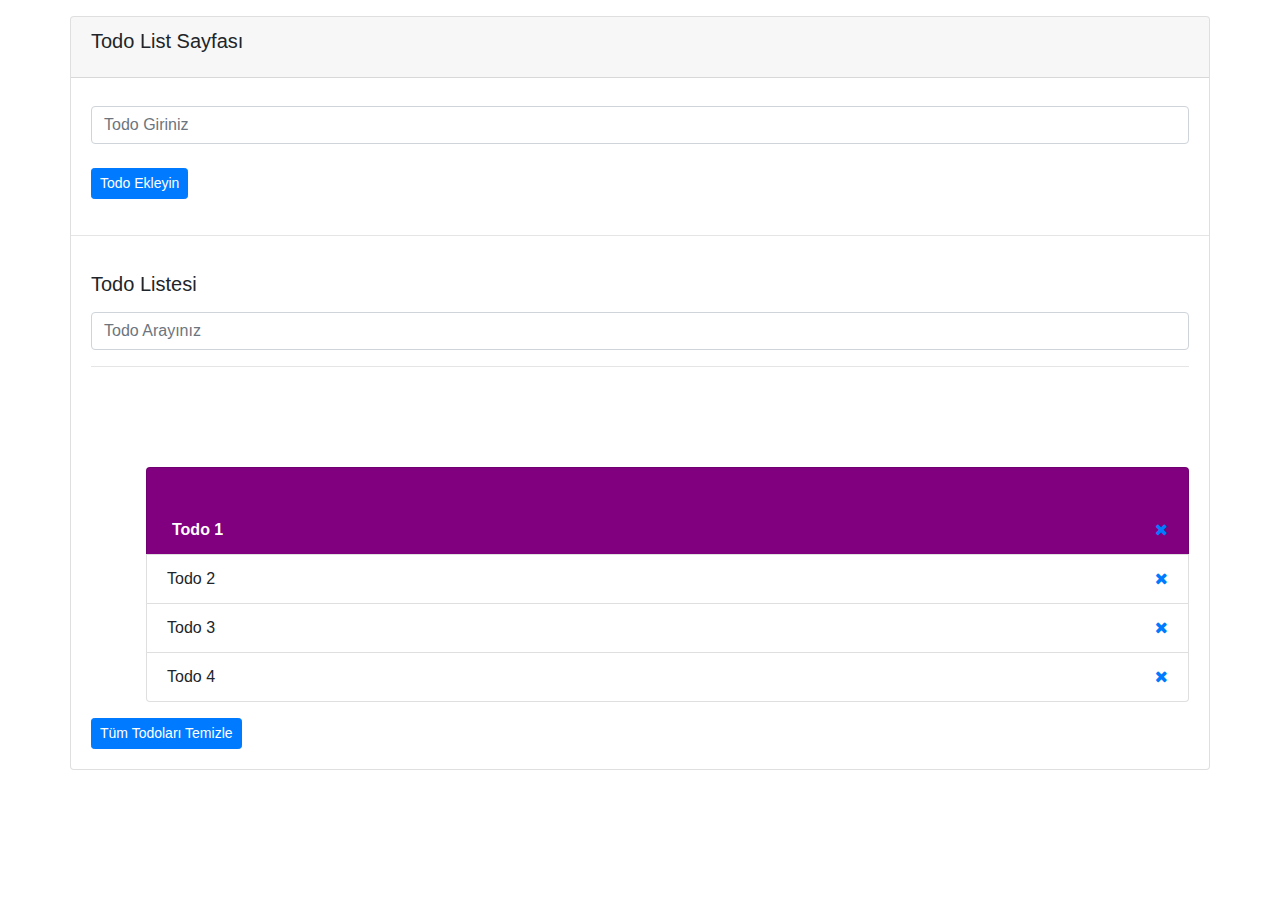
<file: 10.Style Özelliği Kullanımı/index.html>
<!DOCTYPE html>
<html lang="en">
<head>
    <meta charset="UTF-8">
    <meta http-equiv="X-UA-Compatible" content="IE=edge">
    <meta name="viewport" content="width=device-width, initial-scale=1.0">
    <link rel="stylesheet" href="https://stackpath.bootstrapcdn.com/font-awesome/4.7.0/css/font-awesome.min.css">
    <link rel="stylesheet" href="https://maxcdn.bootstrapcdn.com/bootstrap/4.0.0/css/bootstrap.min.css" integrity="sha384-Gn5384xqQ1aoWXA+058RXPxPg6fy4IWvTNh0E263XmFcJlSAwiGgFAW/dAiS6JXm" crossorigin="anonymous">
    
    <title>Todo List Projesi</title>
</head>
<body>

    <div class="container">
        <div class="row">
            <div class="card w-100 mt-3">
                <div class="card-header">
                    <h5 class="card-title">Todo List Sayfası </h5>
                </div>
                <div class="card-body">
                    <form id="todoAddForm mt-2">
                        <input type="text" class="form-control mt-2" id="todoName" aria-describedby="todo" placeholder="Todo Giriniz">
                    
                        <button id="todoAddButton" type="submit"  class="btn btn-primary mt-4 btn-sm">Todo Ekleyin</button>
                    </form>
                </div>

                <hr/>

                <div class="card-body">
                    <h5 class="card-title">Todo Listesi</h5>
                    <form name="form2" id="todoListForm">
                        <input id="todoSearch" type="text" class="form-control mt-3" placeholder="Todo Arayınız">
                        <hr/>
                    </form>

                    <ul class="list-group">
                        <li class="list-group-item d-flex justify-content-between">Todo 1
                            <a href="#" class="delete-item">
                                <i class="fa fa-remove"></i>
                            </a>
                        </li>
                        <li class="list-group-item d-flex justify-content-between">Todo 2
                            <a href="#" class="delete-item">
                                <i class="fa fa-remove"></i>
                            </a>
                        </li>
                        <li class="list-group-item d-flex justify-content-between">Todo 3
                            <a href="#" class="delete-item">
                                <i class="fa fa-remove"></i>
                            </a>
                        </li>
                        <li class="list-group-item d-flex justify-content-between">Todo 4
                            <a href="#" class="delete-item">
                                <i class="fa fa-remove"></i>
                            </a>
                        </li>
                      </ul>

                      <a href="#" id="todoClearButton"  class="btn btn-primary btn-sm mt-3">Tüm Todoları Temizle</a>
                </div>
            </div>
        </div>
    </div>
    



    <script src="https://code.jquery.com/jquery-3.2.1.slim.min.js" integrity="sha384-KJ3o2DKtIkvYIK3UENzmM7KCkRr/rE9/Qpg6aAZGJwFDMVNA/GpGFF93hXpG5KkN" crossorigin="anonymous"></script>
    <script src="https://cdnjs.cloudflare.com/ajax/libs/popper.js/1.12.9/umd/popper.min.js" integrity="sha384-ApNbgh9B+Y1QKtv3Rn7W3mgPxhU9K/ScQsAP7hUibX39j7fakFPskvXusvfa0b4Q" crossorigin="anonymous"></script>
    <script src="https://maxcdn.bootstrapcdn.com/bootstrap/4.0.0/js/bootstrap.min.js" integrity="sha384-JZR6Spejh4U02d8jOt6vLEHfe/JQGiRRSQQxSfFWpi1MquVdAyjUar5+76PVCmYl" crossorigin="anonymous"></script>
    <script src="app.js"></script>
</body>
</html>
</file>
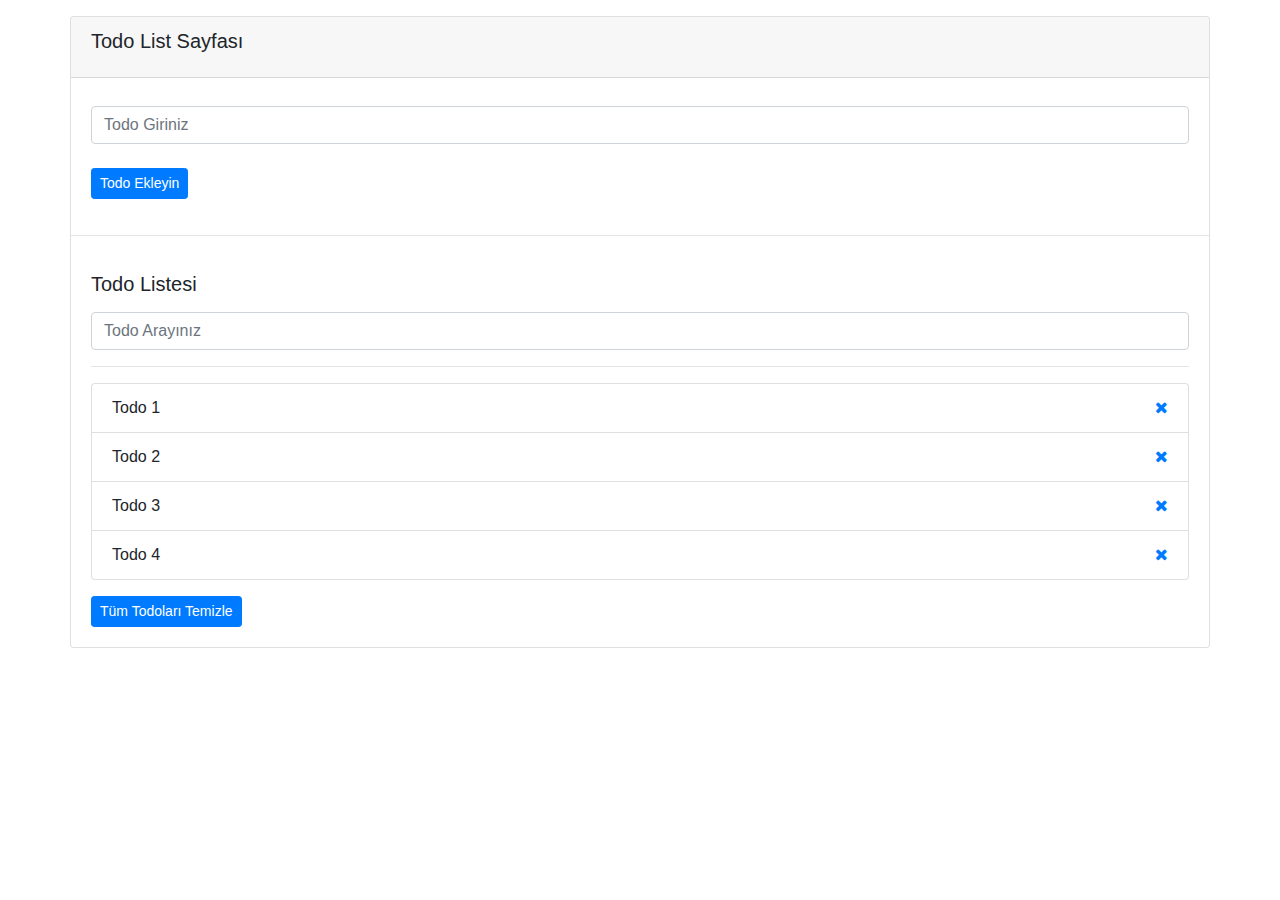
<file: 15.Events(Olaylar)/index.html>
<!DOCTYPE html>
<html lang="en">
<head>
    <meta charset="UTF-8">
    <meta http-equiv="X-UA-Compatible" content="IE=edge">
    <meta name="viewport" content="width=device-width, initial-scale=1.0">
    <link rel="stylesheet" href="https://stackpath.bootstrapcdn.com/font-awesome/4.7.0/css/font-awesome.min.css">
    <link rel="stylesheet" href="https://maxcdn.bootstrapcdn.com/bootstrap/4.0.0/css/bootstrap.min.css" integrity="sha384-Gn5384xqQ1aoWXA+058RXPxPg6fy4IWvTNh0E263XmFcJlSAwiGgFAW/dAiS6JXm" crossorigin="anonymous">
    
    <title>Todo List Projesi</title>
</head>
<body>

    <div class="container">
        <div class="row">
            <div class="card w-100 mt-3">
                <div class="card-header">
                    <h5 class="card-title">Todo List Sayfası </h5>
                </div>
                <div class="card-body">
                    <form id="todoAddForm mt-2">
                        <input type="text" class="form-control mt-2" id="todoName" aria-describedby="todo" placeholder="Todo Giriniz">
                    
                        <button id="todoAddButton" type="submit"  class="btn btn-primary mt-4 btn-sm">Todo Ekleyin</button>
                    </form>
                </div>

                <hr/>

                <div class="card-body">
                    <h5 class="card-title">Todo Listesi</h5>
                    <form name="form2" id="todoListForm">
                        <input id="todoSearch" type="text" class="form-control mt-3" placeholder="Todo Arayınız">
                        <hr/>
                    </form>

                    <ul class="list-group">
                        <li class="list-group-item d-flex justify-content-between">Todo 1
                            <a href="#" class="delete-item">
                                <i class="fa fa-remove"></i>
                            </a>
                        </li>
                        <li class="list-group-item d-flex justify-content-between">Todo 2
                            <a href="#" class="delete-item">
                                <i class="fa fa-remove"></i>
                            </a>
                        </li>
                        <li class="list-group-item d-flex justify-content-between">Todo 3
                            <a href="#" class="delete-item">
                                <i class="fa fa-remove"></i>
                            </a>
                        </li>
                        <li class="list-group-item d-flex justify-content-between">Todo 4
                            <a href="#" class="delete-item">
                                <i class="fa fa-remove"></i>
                            </a>
                        </li>
                      </ul>

                      <!-- <a href="#"  onclick="this.textContent='Duhan İlgün'"
                      id="todoClearButton"  class="btn btn-primary btn-sm mt-3">Tüm Todoları Temizle</a> -->
                      <!-- <a href="#"  onclick="document.querySelector('.card-title').textContent='Todo Başlığı Değişti'"
                      id="todoClearButton"  class="btn btn-primary btn-sm mt-3">Tüm Todoları Temizle</a> -->

                      <a href="#"  
                      id="todoClearButton"  class="btn btn-primary btn-sm mt-3">Tüm Todoları Temizle</a>
                </div>
            </div>
        </div>
    </div>
    



    <script src="https://code.jquery.com/jquery-3.2.1.slim.min.js" integrity="sha384-KJ3o2DKtIkvYIK3UENzmM7KCkRr/rE9/Qpg6aAZGJwFDMVNA/GpGFF93hXpG5KkN" crossorigin="anonymous"></script>
    <script src="https://cdnjs.cloudflare.com/ajax/libs/popper.js/1.12.9/umd/popper.min.js" integrity="sha384-ApNbgh9B+Y1QKtv3Rn7W3mgPxhU9K/ScQsAP7hUibX39j7fakFPskvXusvfa0b4Q" crossorigin="anonymous"></script>
    <script src="https://maxcdn.bootstrapcdn.com/bootstrap/4.0.0/js/bootstrap.min.js" integrity="sha384-JZR6Spejh4U02d8jOt6vLEHfe/JQGiRRSQQxSfFWpi1MquVdAyjUar5+76PVCmYl" crossorigin="anonymous"></script>
    <script src="app.js"></script>
</body>
</html>
</file>
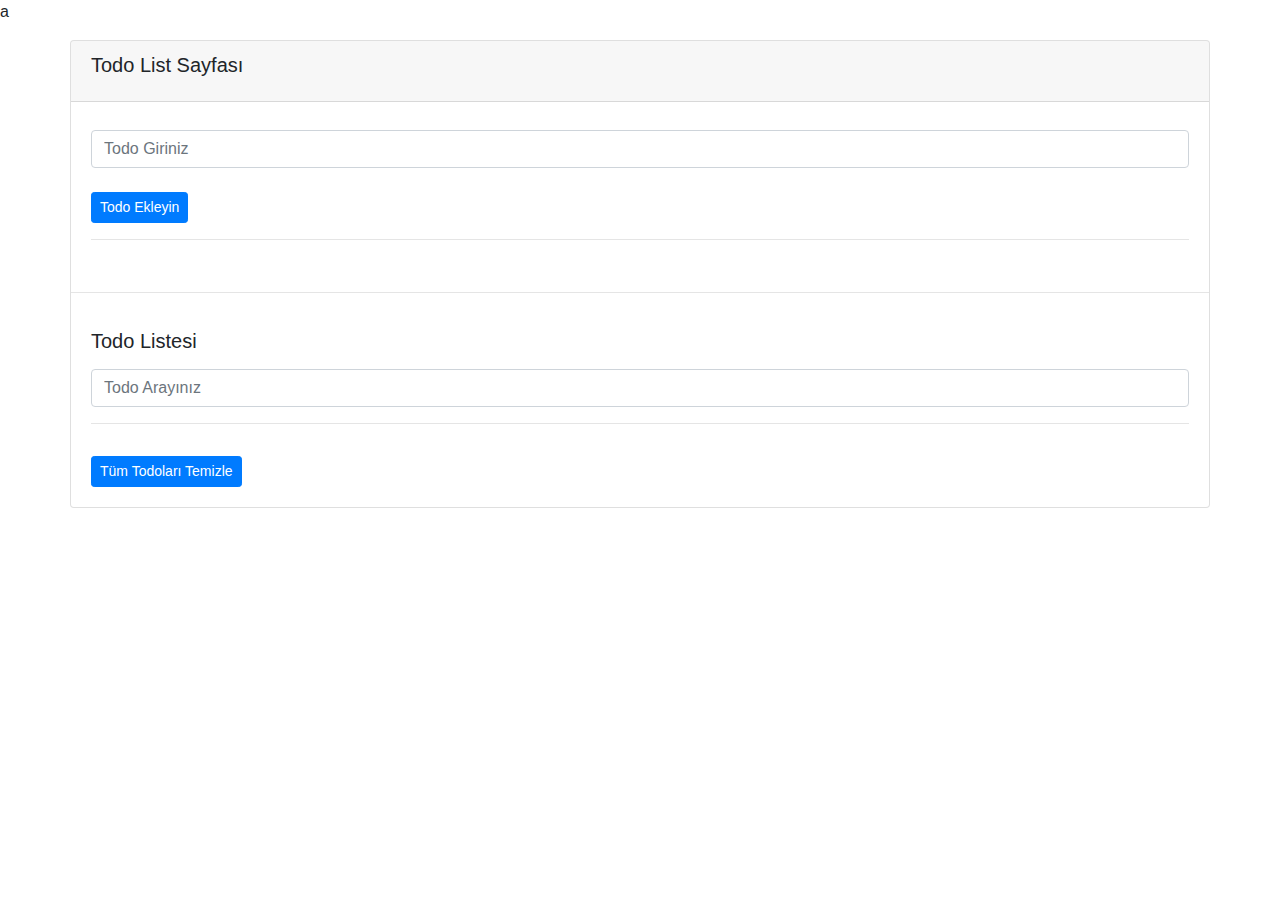
<file: 20.TodoList Projesi Kapsamlı/index.html>
a<!DOCTYPE html>
<html lang="en">

<head>
    <meta charset="UTF-8">
    <meta http-equiv="X-UA-Compatible" content="IE=edge">
    <meta name="viewport" content="width=device-width, initial-scale=1.0">
    <link rel="stylesheet" href="https://stackpath.bootstrapcdn.com/font-awesome/4.7.0/css/font-awesome.min.css">
    <link rel="stylesheet" href="https://maxcdn.bootstrapcdn.com/bootstrap/4.0.0/css/bootstrap.min.css"
        integrity="sha384-Gn5384xqQ1aoWXA+058RXPxPg6fy4IWvTNh0E263XmFcJlSAwiGgFAW/dAiS6JXm" crossorigin="anonymous">

    <title>İnput Eventlari</title>
</head>

<body>

    <div class="container">
        <div class="row">
            <div class="card w-100 mt-3">
                <div class="card-header">
                    <h5 class="card-title">Todo List Sayfası </h5>
                </div>
                <div class="card-body">
                    <form id="todoAddForm" class="mt-2">
                        <input type="text" class="form-control mt-2" id="todoName" aria-describedby="todo"
                            placeholder="Todo Giriniz">

                        <button id="todoAddButton" type="submit" class="btn btn-primary mt-4 btn-sm">
                            Todo Ekleyin</button>
                    </form>

                    <!-- <div class="alert alert-warning" role="alert">
                        This is a warning alert-check it out!

                    </div> -->
                   
                    <hr>

                </div>

                <hr />

                <div class="card-body">
                    <h5 class="card-title">Todo Listesi</h5>
                    <form name="form2" id="todoListForm">
                        <input id="todoSearch" type="text" class="form-control mt-3" placeholder="Todo Arayınız">
                        <hr />
                    </form>

                    <ul class="list-group">
                        <!--
                        <li class="list-group-item d-flex justify-content-between">Todo 1
                            <a href="#" class="delete-item">
                                <i class="fa fa-remove"></i>
                            </a>
                        </li>
                    -->
                      </ul>

                        <a href="#" id="clearButton" class="btn btn-primary btn-sm mt-3">Tüm Todoları Temizle</a>
                </div>
            </div>
        </div>
    </div>



    <script src="https://code.jquery.com/jquery-3.2.1.slim.min.js"
        integrity="sha384-KJ3o2DKtIkvYIK3UENzmM7KCkRr/rE9/Qpg6aAZGJwFDMVNA/GpGFF93hXpG5KkN"
        crossorigin="anonymous"></script>
    <script src="https://cdnjs.cloudflare.com/ajax/libs/popper.js/1.12.9/umd/popper.min.js"
        integrity="sha384-ApNbgh9B+Y1QKtv3Rn7W3mgPxhU9K/ScQsAP7hUibX39j7fakFPskvXusvfa0b4Q"
        crossorigin="anonymous"></script>
    <script src="https://maxcdn.bootstrapcdn.com/bootstrap/4.0.0/js/bootstrap.min.js"
        integrity="sha384-JZR6Spejh4U02d8jOt6vLEHfe/JQGiRRSQQxSfFWpi1MquVdAyjUar5+76PVCmYl"
        crossorigin="anonymous"></script>
    <script src="app.js"></script>
</body>

</html>
</file>
